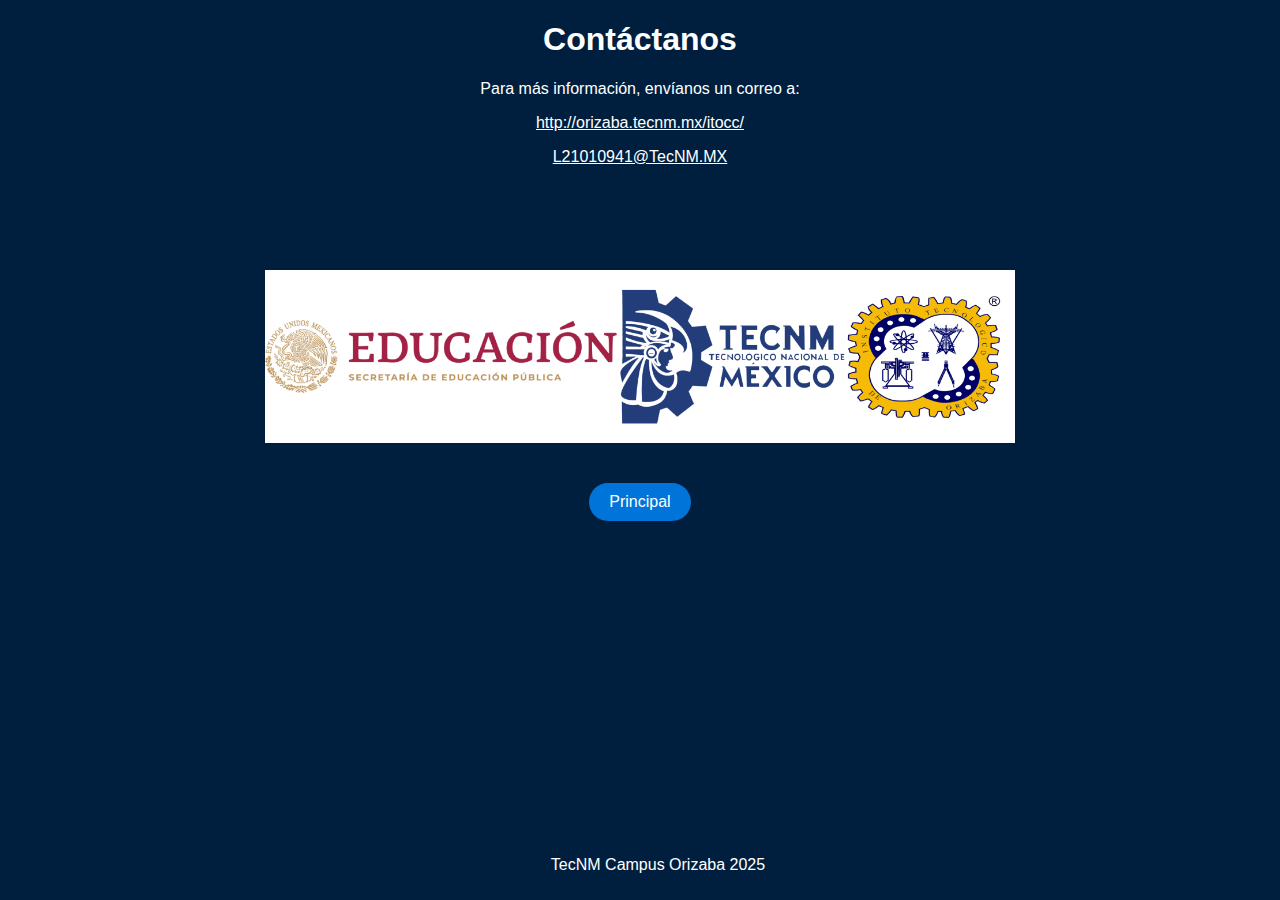
<file: Contactanos.html>
<!DOCTYPE html>
<html lang="es">
<head>
    <meta charset="UTF-8">
    <meta name="viewport" content="width=device-width, initial-scale=1.0">
    <title>Contactanos</title>
    <style>
        body {
            font-family: Arial, sans-serif;
            text-align: center;
            background-color: #001f3f; 
            color: white; 
        }
        footer {
            text-align: center;
            padding: 10px;
            background-color: #001f3f; 
            position: fixed;
            bottom: 0;
            width: 100%;
        }
        .button {
            display: inline-block;
            padding: 10px 20px;
            margin-top: 20px;
            background-color: #0074D9; /* Light blue background for button */
            color: white; /* White text color */
            border-radius: 25px; /* Rounded corners */
            text-decoration: none; /* Remove underline */
        }
    </style>
</head>
<body>
    <h1>Contáctanos</h1>
    <p>Para más información, envíanos un correo a:</p>
    <p><a href="http://orizaba.tecnm.mx/itocc/" style="color: white;">http://orizaba.tecnm.mx/itocc/</a></p>
    <p><a href="mailto:L21010941@TecNM.MX" style="color: white;">L21010941@TecNM.MX</a></p>
    <br> <br> <br> <br>
    <p><img src="logito.png" alt="Logo" style="width: 750px; height: auto;"></p>
    <a href="index.html" class="button">Principal</a>
    <footer>
        <p>TecNM Campus Orizaba 2025</p>
    </footer>
</body>
</html>
</file>
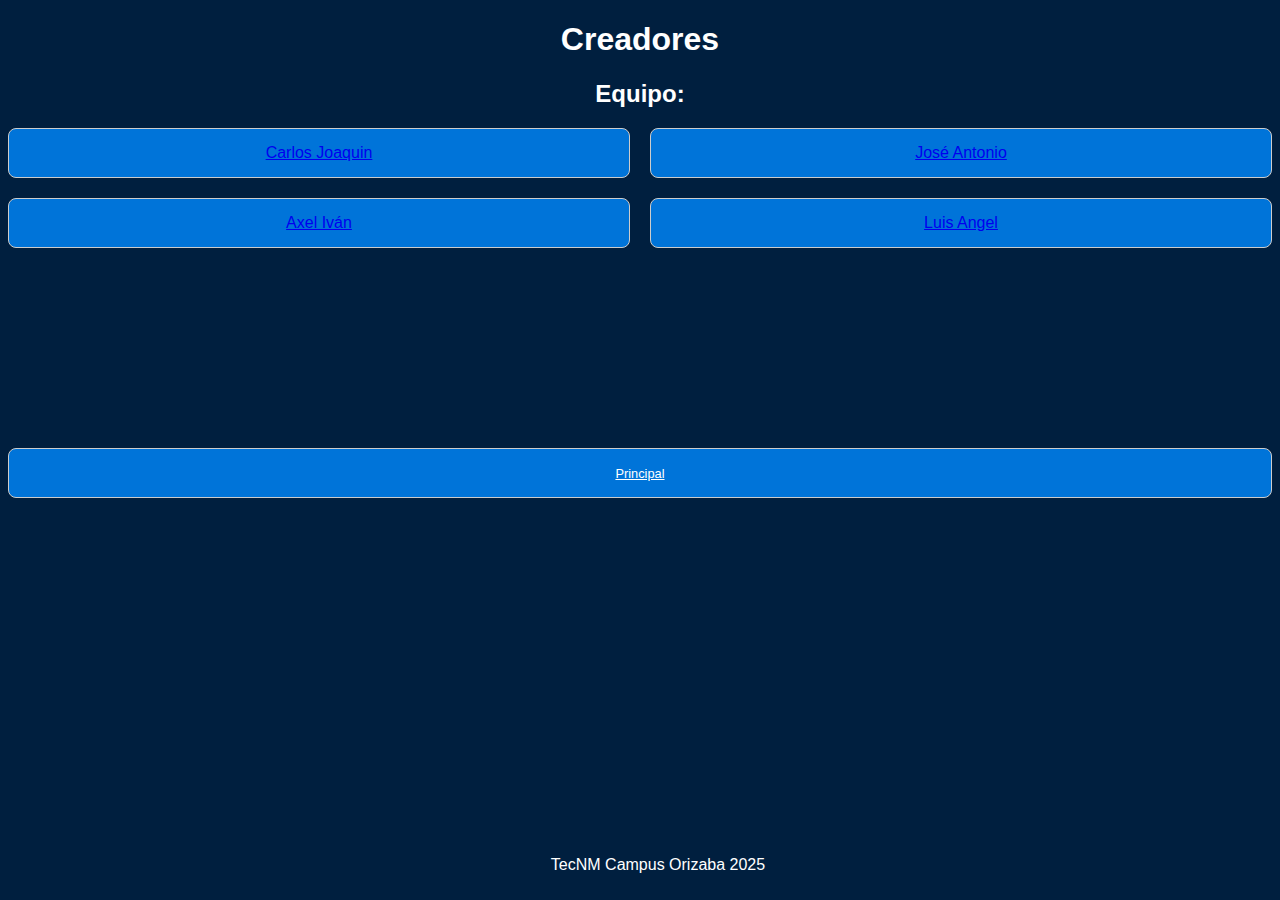
<file: Creadores.html>
<!DOCTYPE html>
<html lang="es">
<head>
    <meta charset="UTF-8">
    <meta name="viewport" content="width=device-width, initial-scale=1.0">
    <title>TecNM - Creadores</title>
    <style>
        body {
            font-family: Arial, sans-serif;
            text-align: center;
            background-color: #001f3f;  
        }
        .grid-container {
            display: grid;
            grid-template-columns: repeat(2, 1fr);
            gap: 20px;
            margin: 20px 0;
        }
        .grid-item {
            background-color: #0074D9; 
            border: 1px solid #ccc;  
            border-radius: 8px; 
            padding: 15px;  
        }
        footer {
            text-align: center;
            padding: 10px;
            background-color: #001f3f;  
            position: fixed;
            bottom: 0;
            width: 100%;
        }
        .principal-link {
            font-size: 0.8em;  
            color: white;  
        }
    </style>
</head>
<body>
    <h1 style="color: white;">Creadores</h1>
    <h2 style="color: white;">Equipo:</h2>
    <div class="grid-container">
        <div class="grid-item"><a href="joa.html">Carlos Joaquin</a></div>
        <div class="grid-item"><a href="BlogPersonal.html">José Antonio</a></div>
        <div class="grid-item"><a href="miBlog.html">Axel Iván</a></div>
        <div class="grid-item"><a href="quechulpa.html">Luis Angel</a></div>
        
    </div>
<BR> <BR> <BR> <BR> <BR> <BR> <BR> <BR> <BR> <BR> 

    <div class="grid-item" width=450px><a href="index.html" class="principal-link">Principal</a></div>
    <footer>
        <p style="color: white;">TecNM Campus Orizaba 2025</p>
    </footer>
</body>
</html>
</file>
